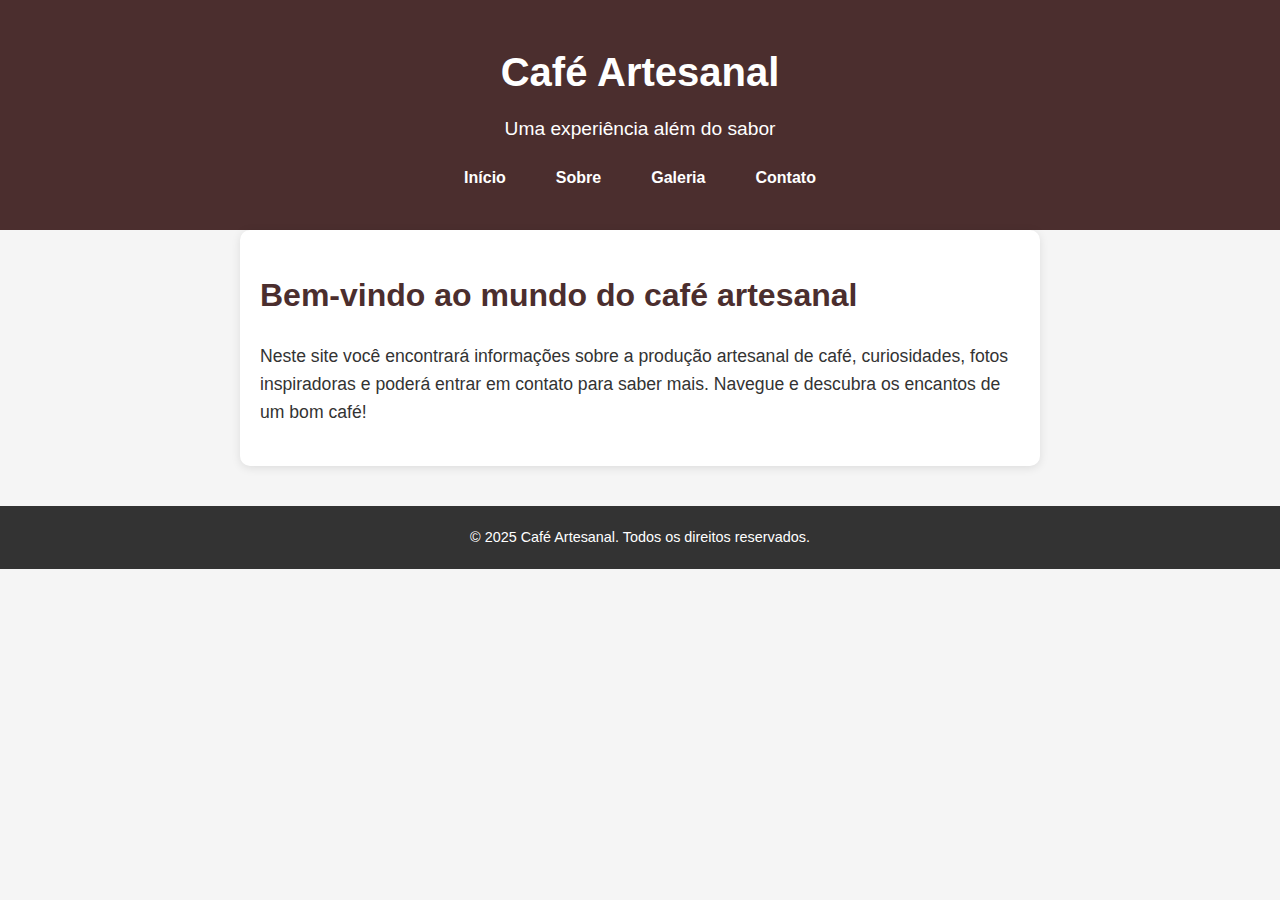
<file: index.html>
<!DOCTYPE html>
<html lang="pt-br">
<head>
  <meta charset="UTF-8" />
  <meta name="viewport" content="width=device-width, initial-scale=1.0" />
  <title>Café Artesanal</title>
  <link rel="stylesheet" href="css/style.css" />
</head>
<body>
  <header>
    <h1>Café Artesanal</h1>
    <p>Uma experiência além do sabor</p>
    <nav>
      <ul>
        <li><a href="index.html">Início</a></li>
        <li><a href="sobre.html">Sobre</a></li>
        <li><a href="galeria.html">Galeria</a></li>
        <li><a href="contato.html">Contato</a></li>
      </ul>
    </nav>
  </header>

  <main>
    <section>
      <h2>Bem-vindo ao mundo do café artesanal</h2>
      <p>
        Neste site você encontrará informações sobre a produção artesanal de café, curiosidades, fotos inspiradoras e poderá entrar em contato para saber mais. Navegue e descubra os encantos de um bom café!
      </p>
    </section>
  </main>

  <footer>
    <p>&copy; 2025 Café Artesanal. Todos os direitos reservados.</p>
  </footer>
</body>
</html>
</file>
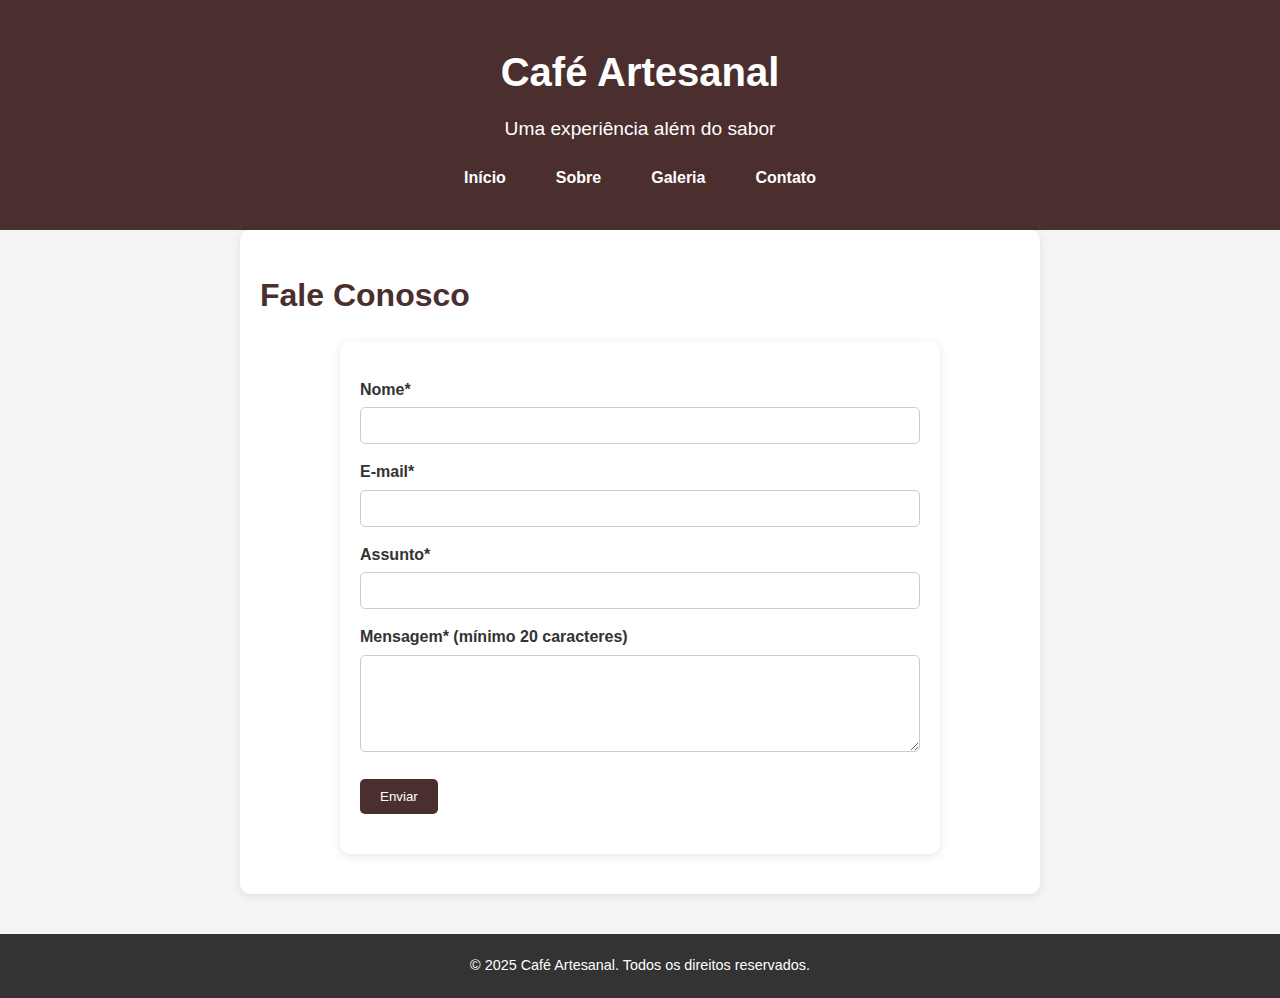
<file: contato.html>
<!DOCTYPE html>
<html lang="pt-br">
<head>
  <meta charset="UTF-8" />
  <meta name="viewport" content="width=device-width, initial-scale=1.0" />
  <title>Contato - Café Artesanal</title>
  <link rel="stylesheet" href="css/style.css" />
  <script defer src="js/script.js"></script>
  <style>
    form {
      max-width: 600px;
      margin: auto;
      background-color: #fff;
      padding: 20px;
      border-radius: 10px;
      box-shadow: 0 2px 10px rgba(0,0,0,0.1);
    }

    label {
      display: block;
      margin-top: 15px;
      font-weight: bold;
    }

    input, textarea {
      width: 100%;
      padding: 10px;
      margin-top: 5px;
      border: 1px solid #ccc;
      border-radius: 5px;
    }

    button {
      margin-top: 20px;
      padding: 10px 20px;
      background-color: #4b2e2e;
      color: white;
      border: none;
      border-radius: 5px;
      cursor: pointer;
    }

    button:hover {
      background-color: #7c4f4f;
    }

    .feedback {
      margin-top: 20px;
      font-weight: bold;
      color: green;
    }

    .erro {
      color: red;
    }
  </style>
</head>
<body>
  <header>
    <h1>Café Artesanal</h1>
    <p>Uma experiência além do sabor</p>
    <nav>
      <ul>
        <li><a href="index.html">Início</a></li>
        <li><a href="sobre.html">Sobre</a></li>
        <li><a href="galeria.html">Galeria</a></li>
        <li><a href="contato.html">Contato</a></li>
      </ul>
    </nav>
  </header>

  <main>
    <h2>Fale Conosco</h2>
    <form id="form-contato">
      <label for="nome">Nome*</label>
      <input type="text" id="nome" name="nome" required />

      <label for="email">E-mail*</label>
      <input type="email" id="email" name="email" required />

      <label for="assunto">Assunto*</label>
      <input type="text" id="assunto" name="assunto" required />

      <label for="mensagem">Mensagem* (mínimo 20 caracteres)</label>
      <textarea id="mensagem" name="mensagem" rows="5" required></textarea>

      <button type="submit">Enviar</button>

      <div class="feedback" id="feedback"></div>
    </form>
  </main>

  <footer>
    <p>&copy; 2025 Café Artesanal. Todos os direitos reservados.</p>
  </footer>
</body>
</html>
</file>
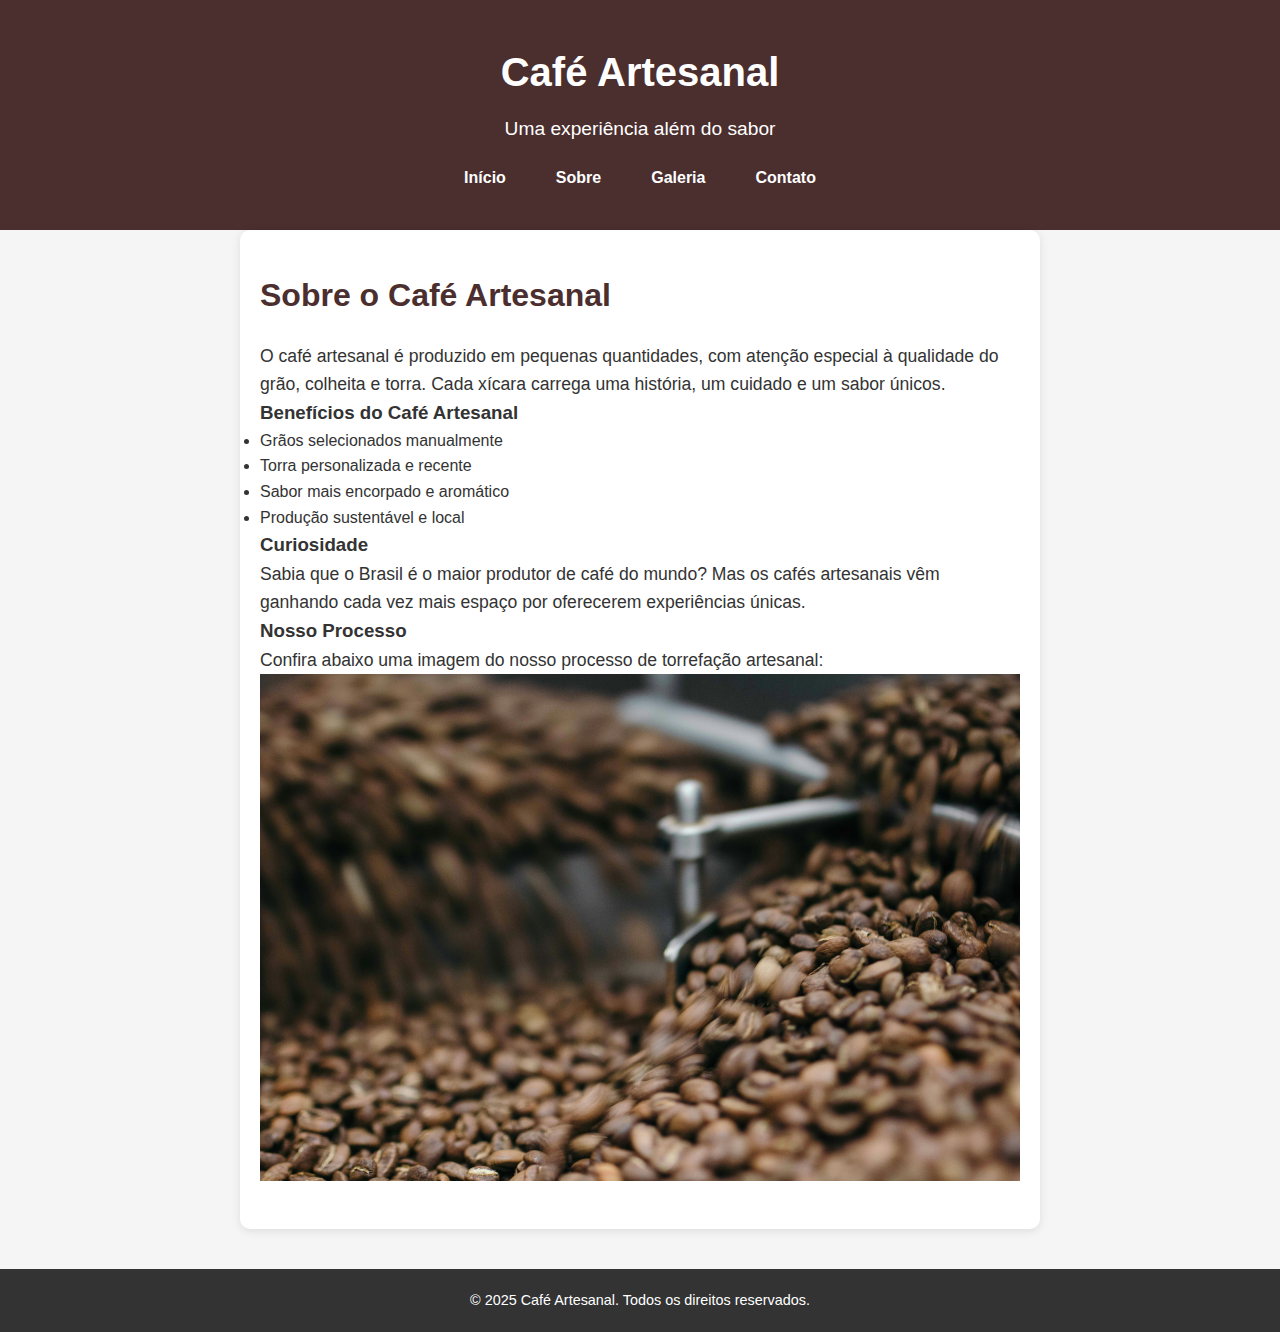
<file: sobre.html>
<!DOCTYPE html>
<html lang="pt-br">
<head>
  <meta charset="UTF-8" />
  <meta name="viewport" content="width=device-width, initial-scale=1.0" />
  <title>Sobre - Café Artesanal</title>
  <link rel="stylesheet" href="css/style.css" />
</head>
<body>
  <header>
    <h1>Café Artesanal</h1>
    <p>Uma experiência além do sabor</p>
    <nav>
      <ul>
        <li><a href="index.html">Início</a></li>
        <li><a href="sobre.html">Sobre</a></li>
        <li><a href="galeria.html">Galeria</a></li>
        <li><a href="contato.html">Contato</a></li>
      </ul>
    </nav>
  </header>

  <main>
    <section>
      <h2>Sobre o Café Artesanal</h2>
      <p>
        O café artesanal é produzido em pequenas quantidades, com atenção especial à qualidade do grão, colheita e torra. Cada xícara carrega uma história, um cuidado e um sabor únicos.
      </p>
    </section>

    <section>
      <article>
        <h3>Benefícios do Café Artesanal</h3>
        <ul>
          <li>Grãos selecionados manualmente</li>
          <li>Torra personalizada e recente</li>
          <li>Sabor mais encorpado e aromático</li>
          <li>Produção sustentável e local</li>
        </ul>
      </article>

      <aside>
        <h3>Curiosidade</h3>
        <p>Sabia que o Brasil é o maior produtor de café do mundo? Mas os cafés artesanais vêm ganhando cada vez mais espaço por oferecerem experiências únicas.</p>
      </aside>
    </section>

    <section>
      <h3>Nosso Processo</h3>
      <p>Confira abaixo uma imagem do nosso processo de torrefação artesanal:</p>
      <img src="img/torrefacao.jpg" alt="Processo artesanal de torrefação do café" width="100%" />
    </section>
  </main>

  <footer>
    <p>&copy; 2025 Café Artesanal. Todos os direitos reservados.</p>
  </footer>
</body>
</html>
</file>
<file: css/style.css>
/* Reset básico */
* {
    margin: 0;
    padding: 0;
    box-sizing: border-box;
  }
  
  body {
    font-family: Arial, sans-serif;
    line-height: 1.6;
    background-color: #f5f5f5;
    color: #333;
  }
  
  /* Cabeçalho */
  header {
    background-color: #4b2e2e;
    color: #fff;
    padding: 40px 20px;
    text-align: center;
  }
  
  header h1 {
    font-size: 2.5em;
  }
  
  header p {
    font-size: 1.2em;
    margin-top: 10px;
  }
  
  /* Navegação */
  nav ul {
    display: flex;
    justify-content: center;
    list-style: none;
    margin-top: 20px;
  }
  
  nav ul li {
    margin: 0 15px;
  }
  
  nav ul li a {
    color: #fff;
    text-decoration: none;
    font-weight: bold;
    padding: 5px 10px;
    border-radius: 5px;
    transition: background 0.3s;
  }
  
  nav ul li a:hover {
    background-color: #7c4f4f;
  }
  
  /* Conteúdo principal */
  main {
    padding: 40px 20px;
    max-width: 800px;
    margin: auto;
    background-color: #fff;
    border-radius: 10px;
    box-shadow: 0 2px 10px rgba(0,0,0,0.1);
  }
  
  main h2 {
    font-size: 2em;
    color: #4b2e2e;
    margin-bottom: 20px;
  }
  
  main p {
    font-size: 1.1em;
  }
  
  /* Rodapé */
  footer {
    text-align: center;
    padding: 20px;
    background-color: #333;
    color: #fff;
    margin-top: 40px;
    font-size: 0.9em;
  }
</file>
